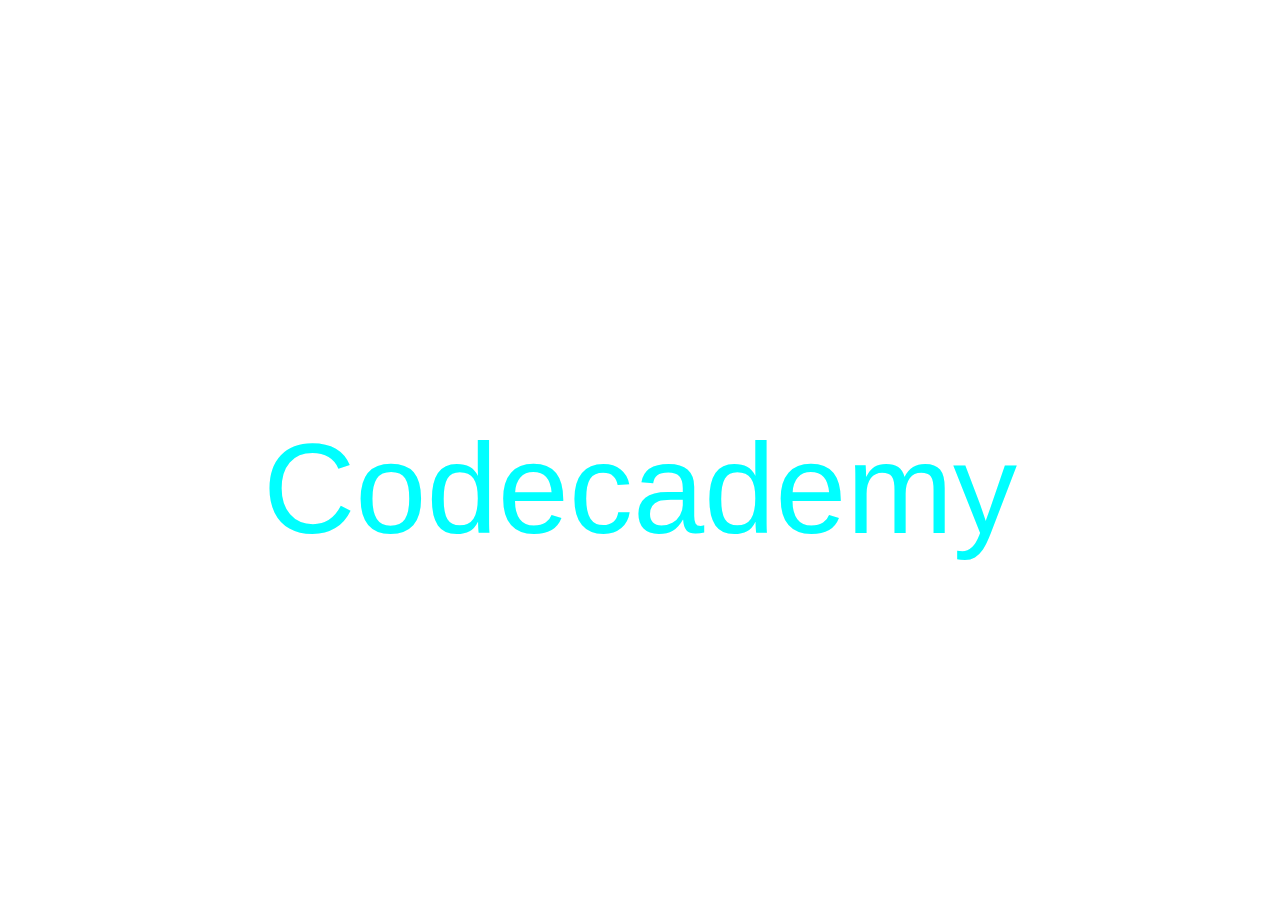
<file: Introduction_Building-Interactive-Websites/THE-SCRIPT-ELEMENT/THE-SCRIPT-ELEMENT-Defer-attribute/index.html>
<!DOCTYPE html> 
<html>
 
  <head>
  	<link rel="stylesheet" href="style.css">
  	<!--  Add the defer attribute to the script below:  -->
  	<script id="blue" defer src="turnBlue.js"></script>
  </head>

  <body>		
  	<p class="centered" id="logo">Codecademy</p>

  	<script id="yellow" src="turnYellow.js"></script>
  </body>
</html>
</file>
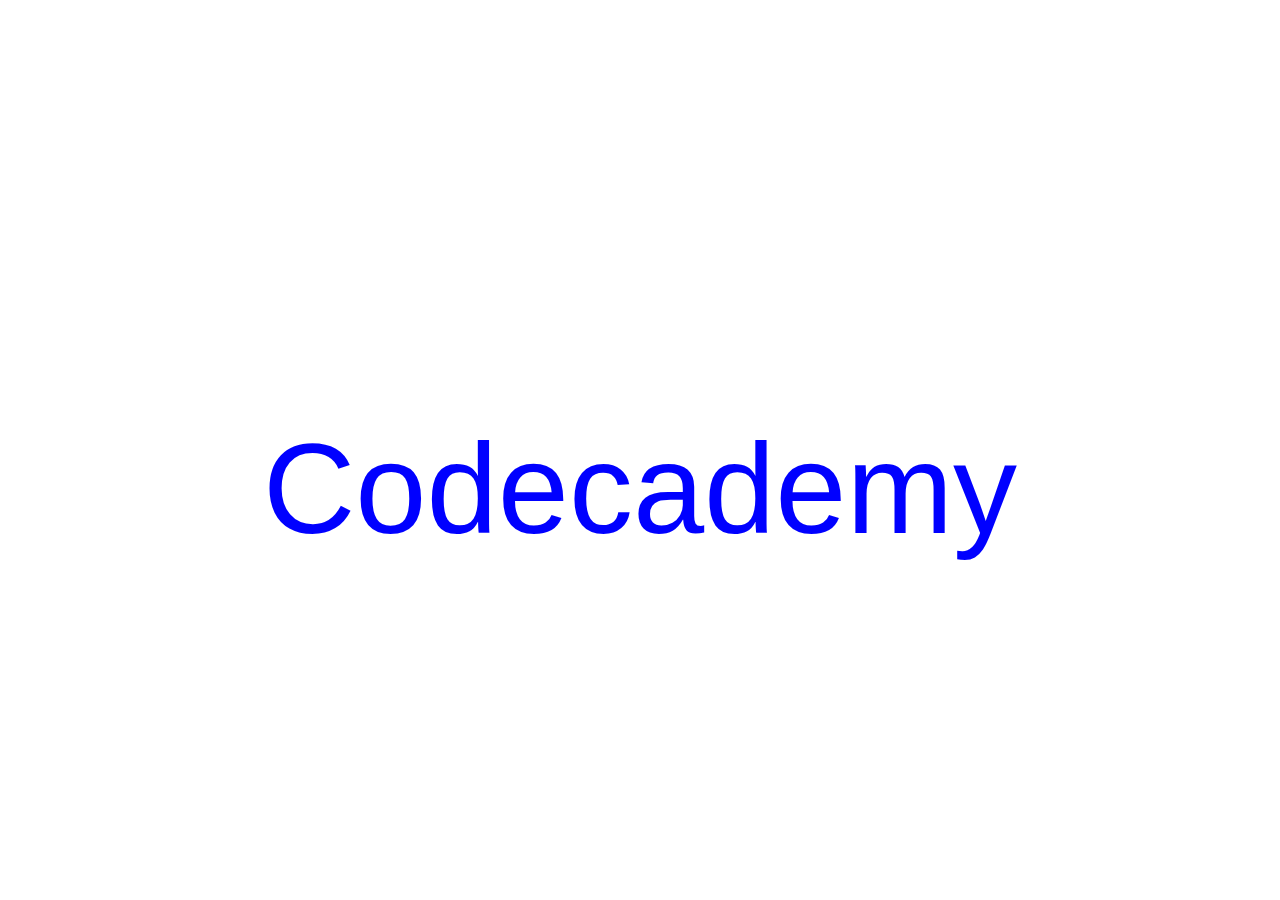
<file: Introduction_Building-Interactive-Websites/THE-SCRIPT-ELEMENT/THE-SCRIPT-ELEMENT-How-are-scripts-loaded_/index.html>
<!DOCTYPE html> 
<html> 
  <head>
    <link rel="stylesheet" href="style.css">
  </head>

  <body>
    <p class="centered" id="logo">Codecademy</p>
	 	<script src="script1.js"></script>
    <script src="script2.js"></script>
  </body>
</html>
</file>
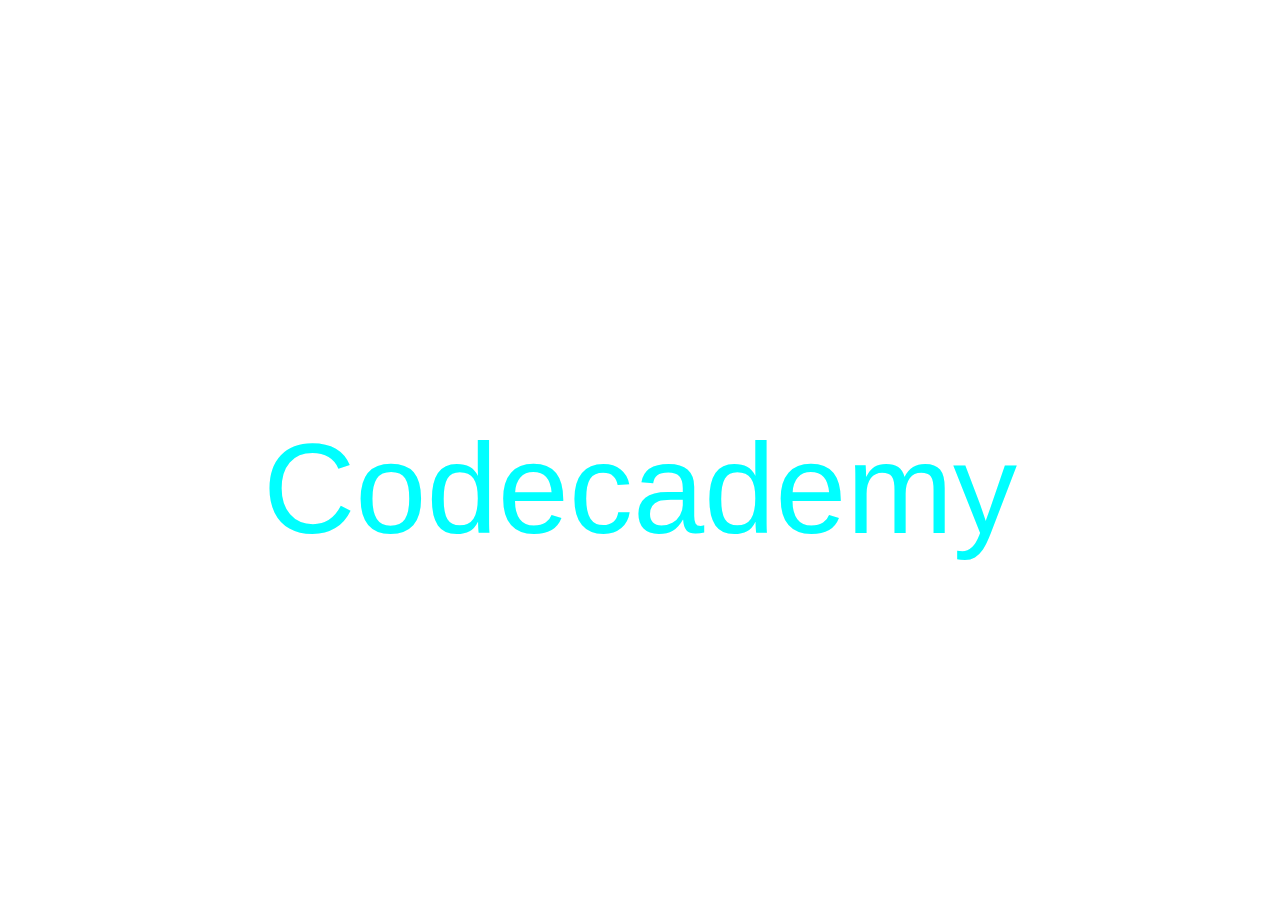
<file: Introduction_Building-Interactive-Websites/THE-SCRIPT-ELEMENT/THE-SCRIPT-ELEMENT-Review/index.html>
<!DOCTYPE html> 
<html>
 
  <head>
    <link rel="stylesheet" href="style.css">
		<script id="blue" src="turnBlue.js" async></script>
  </head>
  
  <body>		
   	<p class="centered" id="logo">Codecademy</p>
  </body>
</html>
</file>
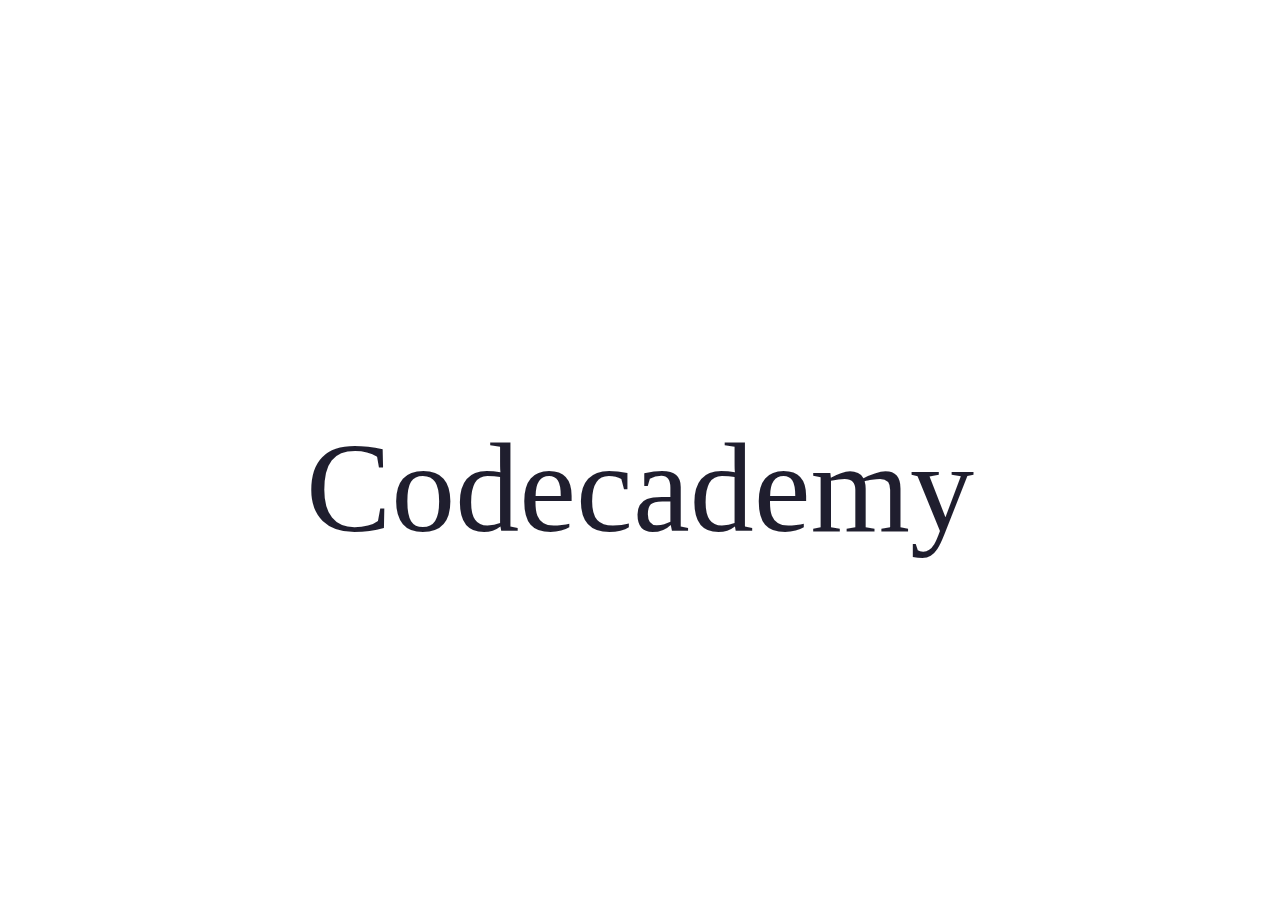
<file: Introduction_Building-Interactive-Websites/THE-SCRIPT-ELEMENT/THE-SCRIPT-ELEMENT-The-script-tag/index.html>
<!DOCTYPE html>
<html>
  <head>
    <link rel="stylesheet" href="style.css" />
  </head>

  <body>
    <section class="container">
      <img src="normal.png" id="myImage" />
      <p onclick="blooming()">Codecademy</p>
    </section>

    <!-- Paste your code in the script element below:  -->
    <script>
      		function blooming() {
        var image = document.getElementById('myImage');
        if (image.src.match("normal")) {
          image.src = "flower.png";
        } else {
          image.src = "normal.png";
        }
      }
    </script>
  </body>
</html>
</file>
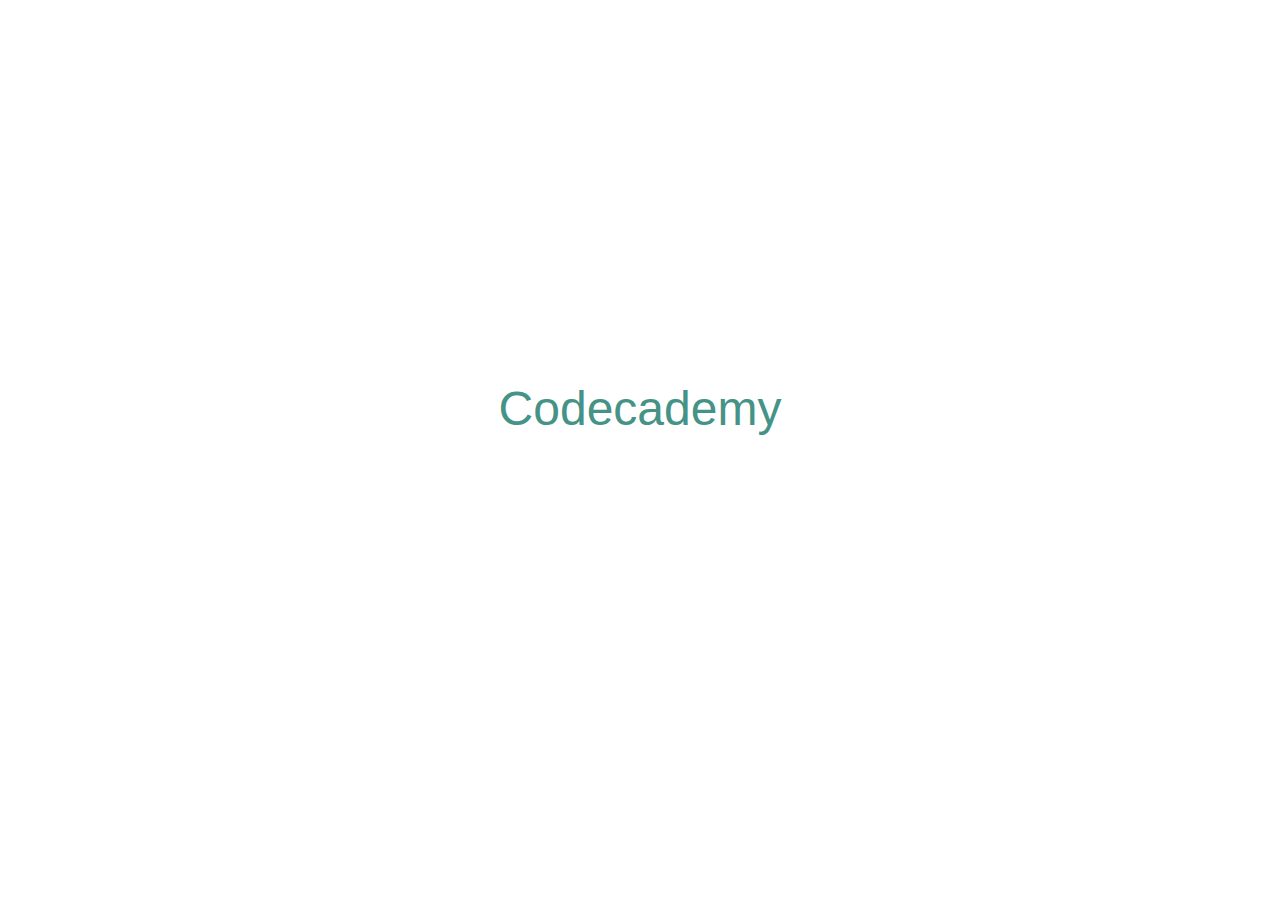
<file: Introduction_Building-Interactive-Websites/THE-SCRIPT-ELEMENT/THE-SCRIPT-ELEMENT-The-src-attribute/index.html>
<!DOCTYPE html>
<html> 
  <head>
    <link rel="stylesheet" href="style.css">
    <!-- Add your script tag here -->
		<script src="script.js"></script>
  </head>

  <body onclick="newStyle();">
    
    <p class="centered" id="logo">Codecademy</p>

	</body>

</html>
</file>
<file: Introduction_Building-Interactive-Websites/THE-SCRIPT-ELEMENT/THE-SCRIPT-ELEMENT-Defer-attribute/style.css>
body {
  background-color: white;
  font-family: 'Raleway', sans-serif;
}

p {
  text-align: center;
  font-size: 10vw; 
  top: 40%;
  left: 50%; 
  position: absolute; 
  transform: translateX(-50%) translateY(-50%);
}
</file>
<file: Introduction_Building-Interactive-Websites/THE-SCRIPT-ELEMENT/THE-SCRIPT-ELEMENT-How-are-scripts-loaded_/style.css>
body {
  background-color: white;
  font-family: 'Raleway', sans-serif;
}

p {
  text-align: center;
  font-size: 10vw;
  color: pink; 
  top: 40%;
  left: 50%; 
  position: absolute; 
  transform: translateX(-50%) translateY(-50%);
}
</file>
<file: Introduction_Building-Interactive-Websites/THE-SCRIPT-ELEMENT/THE-SCRIPT-ELEMENT-Review/style.css>
body {
  background-color: white;
  font-family: 'Raleway', sans-serif;
}

p {
  color: pink; 
  text-align: center;
  font-size: 10vw;
  top: 40%;
  left: 50%; 
  position: absolute; 
  transform: translateX(-50%) translateY(-50%);
}
</file>
<file: Introduction_Building-Interactive-Websites/THE-SCRIPT-ELEMENT/THE-SCRIPT-ELEMENT-The-script-tag/style.css>
img {
    display: block;
    margin-left: auto;
    margin-right: auto;
    width: 100%;
  	height: 100vh
}

p {
  text-align: center;
  font-size: 10vw;
  color: #1F1E2E; 
  top: 40%;
  left: 50%; 
  position: absolute; 
  transform: translateX(-50%) translateY(-50%);
}
</file>
<file: Introduction_Building-Interactive-Websites/THE-SCRIPT-ELEMENT/THE-SCRIPT-ELEMENT-The-src-attribute/style.css>
body {
  background-color: white;
  font-family: 'Raleway', sans-serif;
}

img {
  display: block;
  margin-left: auto;
  margin-right: auto;
  length: 300px;
  width:700px;
}

.container {
  position: relative;
  text-align: center;
  color: white;
}

.centered {
  position: absolute;
  top: 40%;
  left: 50%;
  transform: translate(-50%, -50%);
  font-size: 3em;
  color: #459287;
}

button {
  height:40px;
  width: 160px;
  font-size: 18px;
  color: white;
  background-color:#2c5e62;
  border-radius: 8px;
}

p {
	text-align: center;
}
</file>
